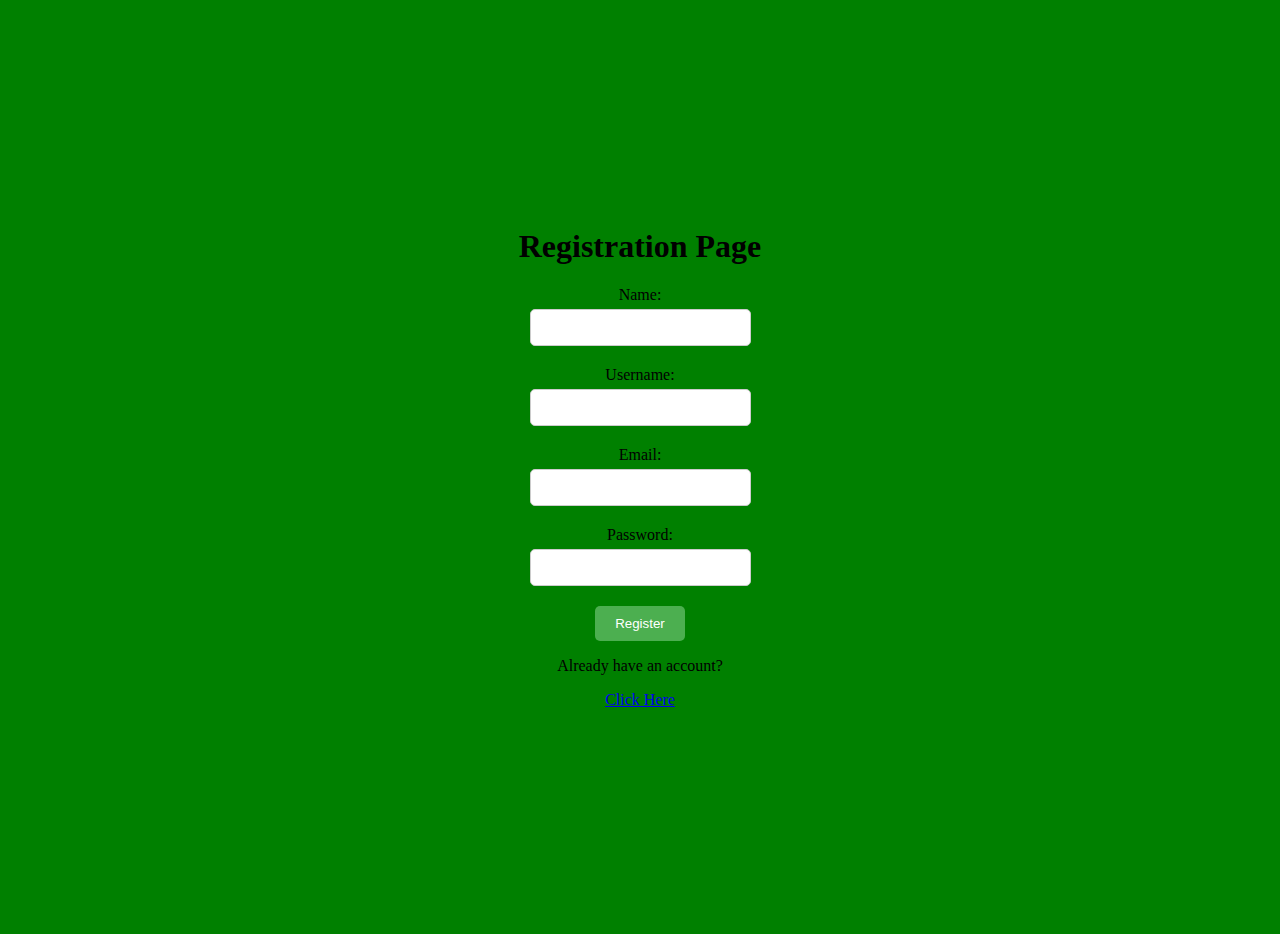
<file: index.html>
<!DOCTYPE html>
<html>

<head>
	<title>Registration Page</title>
	<link rel="stylesheet"
		type="text/css"
		href="style.css">
</head>

<body>
	<div class="container">
		<h1>Registration Page</h1>
		<form method="POST" action="register.php">
			<label for="name">
				Name:
			</label>
			<input type="text"
				id="name"
				name="name" required>

			<label for="username">
				Username:
			</label>
			<input type="text"
				id="username"
				name="username" required>

			<label for="email">Email:</label>
			<input type="email"
				id="email"
				name="email" required>

			<label for="password">Password:</label>
			<input type="password"
				id="password"
				name="password" required>

			<input type="submit"
				value="Register">
		</form>
		<p> Already have an account?</p>
		<a href=" https://rlliuq.github.io/login.github.io/">Click Here</a>
	</div>
	<br>
</body>

</html>
</file>
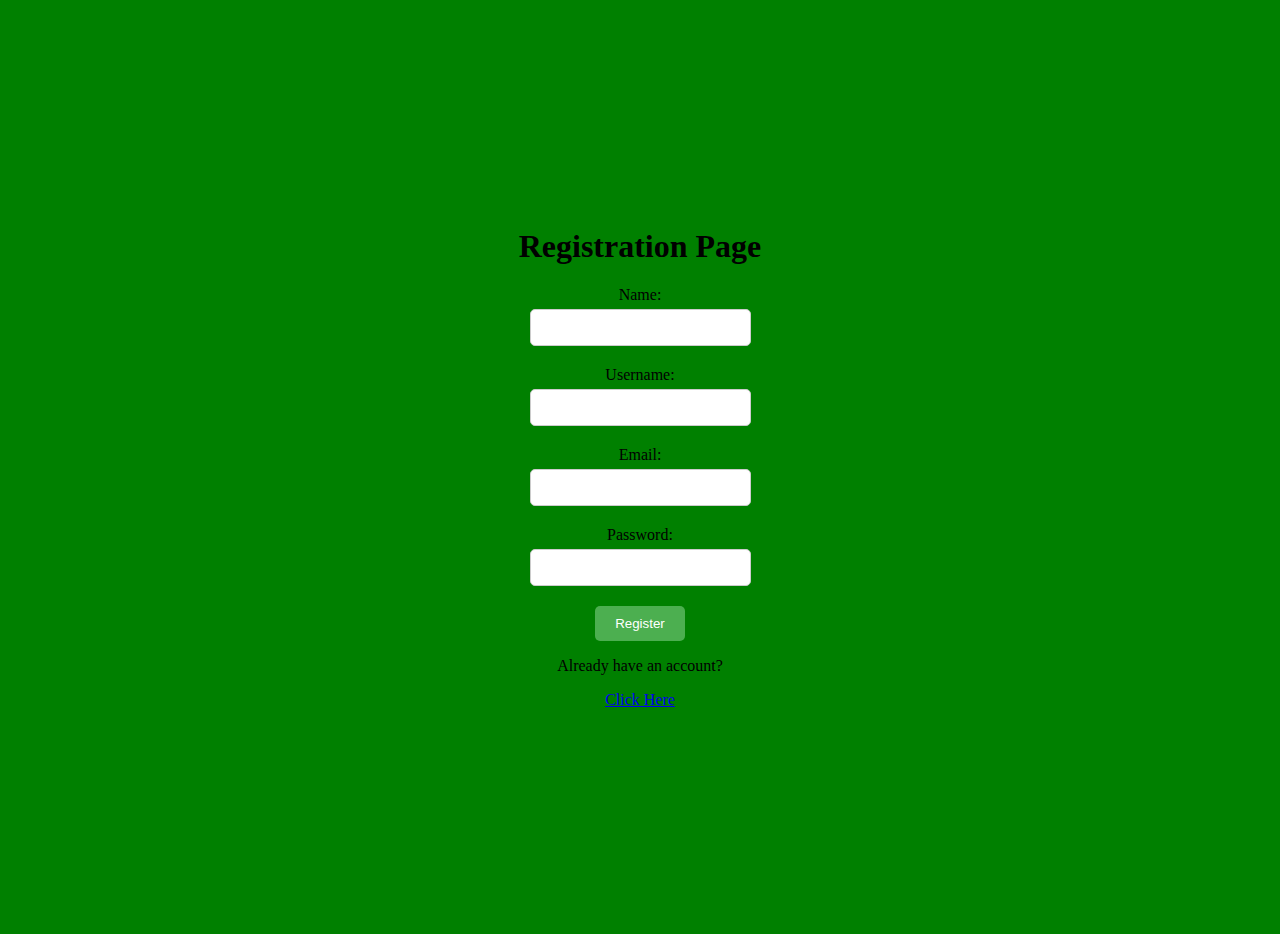
<file: register.html>
<!DOCTYPE html>
<html>

<head>
	<title>Registration Page</title>
	<link rel="stylesheet"
		type="text/css"
		href="style.css">
</head>

<body>
	<div class="container">
		<h1>Registration Page</h1>
		<form method="POST" action="test.php">
			<label for="name">
				Name:
			</label>
			<input type="text"
				id="name"
				name="name" required>

			<label for="username">
				Username:
			</label>
			<input type="text"
				id="username"
				name="username" required>

			<label for="email">Email:</label>
			<input type="email"
				id="email"
				name="email" required>

			<label for="password">Password:</label>
			<input type="password"
				id="password"
				name="password" required>

			<input type="submit"
				value="Register">
		</form>
		<p> Already have an account?</p>
		<a href="login.html">Click Here</a>
	</div>
	<br>
</body>

</html>
</file>
<file: style.css>
body {
	background-color: green;
	}
	.container {
	display: flex;
	flex-direction: column;
	justify-content: center;
	align-items: center;
	height: 100vh;
	}
	
	form {
	display: flex;
	flex-direction: column;
	align-items: center;
	}
	label {
	display: block;
	margin-bottom: 5px;
	}
	
	input[type="text"],
	input[type="email"],
	input[type="password"] {
	width: 100%;
	padding: 10px;
	margin-bottom: 20px;
	border: 1px solid #ccc;
	border-radius: 5px;
	}
	input[type="submit"] {
	background-color: #4caf50;
	color: white;
	padding: 10px 20px;
	border: none;
	border-radius: 5px;
	cursor: pointer;
	}
	
	input[type="submit"]:hover {
	background-color: #45a049;
	}
</file>
